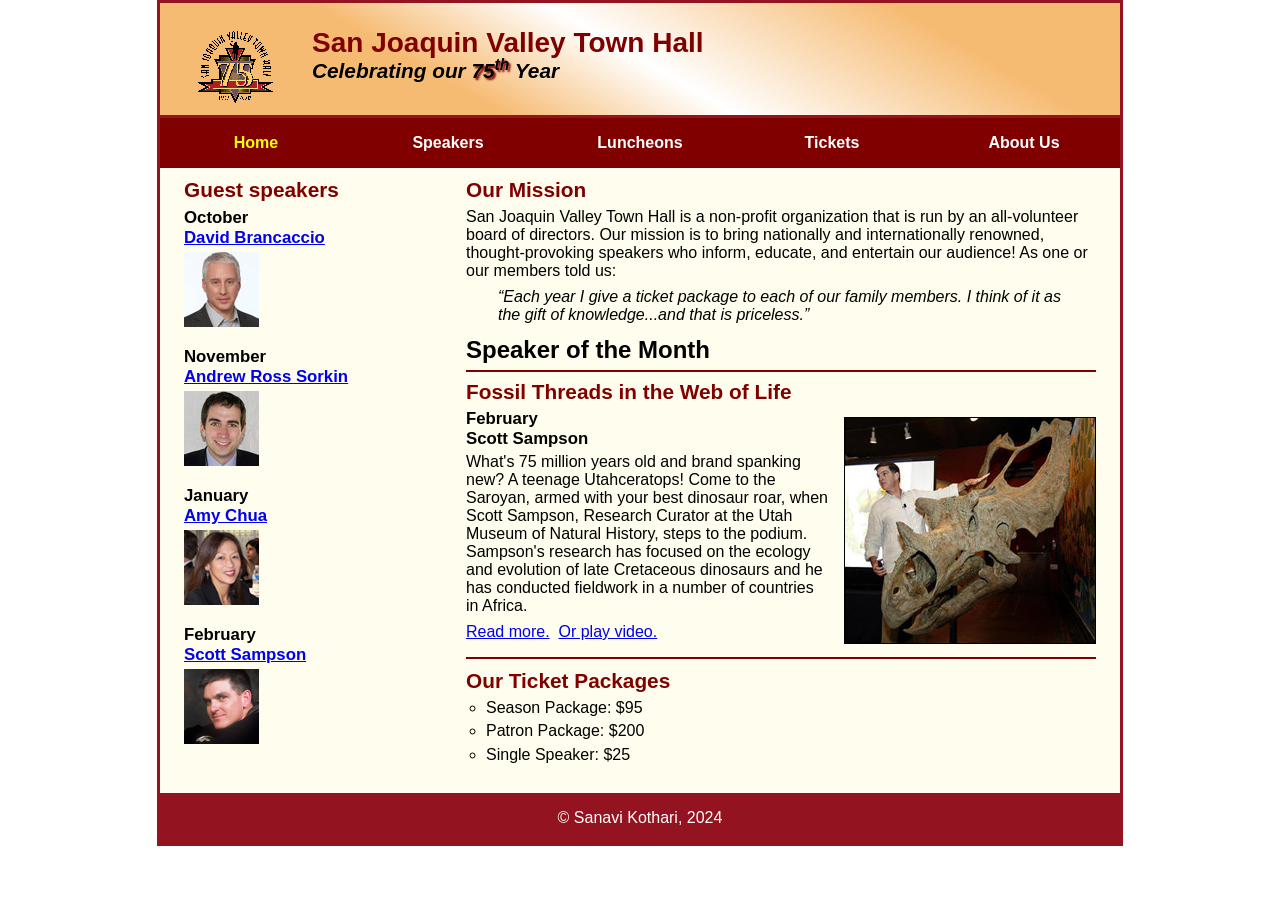
<file: index.html>
<!DOCTYPE html>
<html lang="en">

<head>
	<meta charset="utf-8">
	<meta name="viewport" content="width=device-width, initial-scale=1">
	<title>San Joaquin Valley Town Hall</title>
	<link rel="shortcut icon" href="images/favicon.ico">
	<link rel="stylesheet" href="styles/normalize.css">
	<link rel="stylesheet" href="styles/c8_main.css">
    <link rel="stylesheet" href="styles/slicknav.css">
    <script src="https://code.jquery.com/jquery-3.2.1.min.js"></script>
    <script src="js/jquery.slicknav.min.js"></script>
	<script type="text/javascript">
    	$(document).ready(function(){
			$('#nav_menu').slicknav({prependTo:"#mobile_menu"});
    	});
    </script>
</head>

<body>
	<header>
		<img src="images/town_hall_logo.gif" alt="Town Hall logo" height="80">
		<h2>San Joaquin Valley Town Hall</h2>
		<h3>Celebrating our <span class="shadow">75<sup>th</sup></span> Year</h3>
	</header>
    <nav id="mobile_menu"></nav>
	<nav id="nav_menu">
    	<ul>
        	<li><a href="index.html" class="current">Home</a></li>
        	<li><a href="speakers.html">Speakers</a></li>
        	<li><a href="luncheons.html">Luncheons</a></li>
        	<li><a href="tickets.html">Tickets</a></li>
        	<li><a href="aboutus.html"> About Us</a>
            	<ul>
                	<li><a href="#">Our History</a></li>
                	<li><a href="#">Board of Directors</a></li>
                	<li><a href="#">Past Speakers</a></li>
                	<li><a href="#">Contact Information</a></li>
            	</ul>
        	</li>
    	</ul>
	</nav>
	<main>
		<section>
			<h2>Our Mission</h2>
			<p>San Joaquin Valley Town Hall is a non-profit organization that is run by an 
			   all-volunteer board of directors. Our mission is to bring nationally and 
			   internationally renowned, thought-provoking speakers who inform, educate, 
			   and entertain our audience! As one or our members told us:</p>
			<blockquote>&ldquo;Each year I give a ticket package to each of our family members. 
			I think of it as the gift of knowledge...and that is priceless.&rdquo;</blockquote>
			
			<h1>Speaker of the Month</h1>
			<article>
				<h2>Fossil Threads in the Web of Life</h2>
				<img src="images/sampson_dinosaur.jpg" alt="Scott Sampson with dinosaur">
				<h3>February<br>
				Scott Sampson</h3>
				<p>What's 75 million years old and brand spanking new? A teenage Utahceratops! 
				Come to the Saroyan, armed with your best dinosaur roar, when Scott Sampson, Research 
				Curator at the Utah Museum of Natural History, steps to the podium. Sampson's research 
				has focused on the ecology and evolution of late Cretaceous dinosaurs and he has conducted 
				fieldwork in a number of countries in Africa.</p>
				<p>
					<a href="speakers/c7_sampson.html">Read more.</a>&nbsp;
					<a href="media/sampson.mp4" target="_blank">Or play video.</a>
				</p>
			</article>
			
			<h2>Our Ticket Packages</h2>
			<ul>
				<li>Season Package: $95</li>
				<li>Patron Package: $200</li>
				<li>Single Speaker: $25</li>
			</ul>
		</section>
		<aside>
			<h2>Guest speakers</h2>
			<div id="speakers">
			<h3>October<br><a href="speakers/brancaccio.html">David Brancaccio</a></h3>
			<img src="images/brancaccio75.jpg" alt="David Brancaccio photo">
			<h3>November<br><a href="speakers/sorkin.html">Andrew Ross Sorkin</a></h3>
			<img src="images/sorkin75.jpg" alt="Andrew Ross Sorkin photo">
			<h3>January<br><a href="speakers/chua.html">Amy Chua</a></h3>
			<img src="images/chua75.jpg" alt="Amy Chua photo">
			<h3>February<br><a href="speakers/c7_sampson.html">Scott Sampson</a></h3>
			<img src="images/sampson75.jpg" alt="Scott Sampson photo">
			</div>
		</aside>
	</main>
	<footer>
		<p>&copy; Sanavi Kothari, 2024 </p>
	</footer>
</body>
</html>
</file>
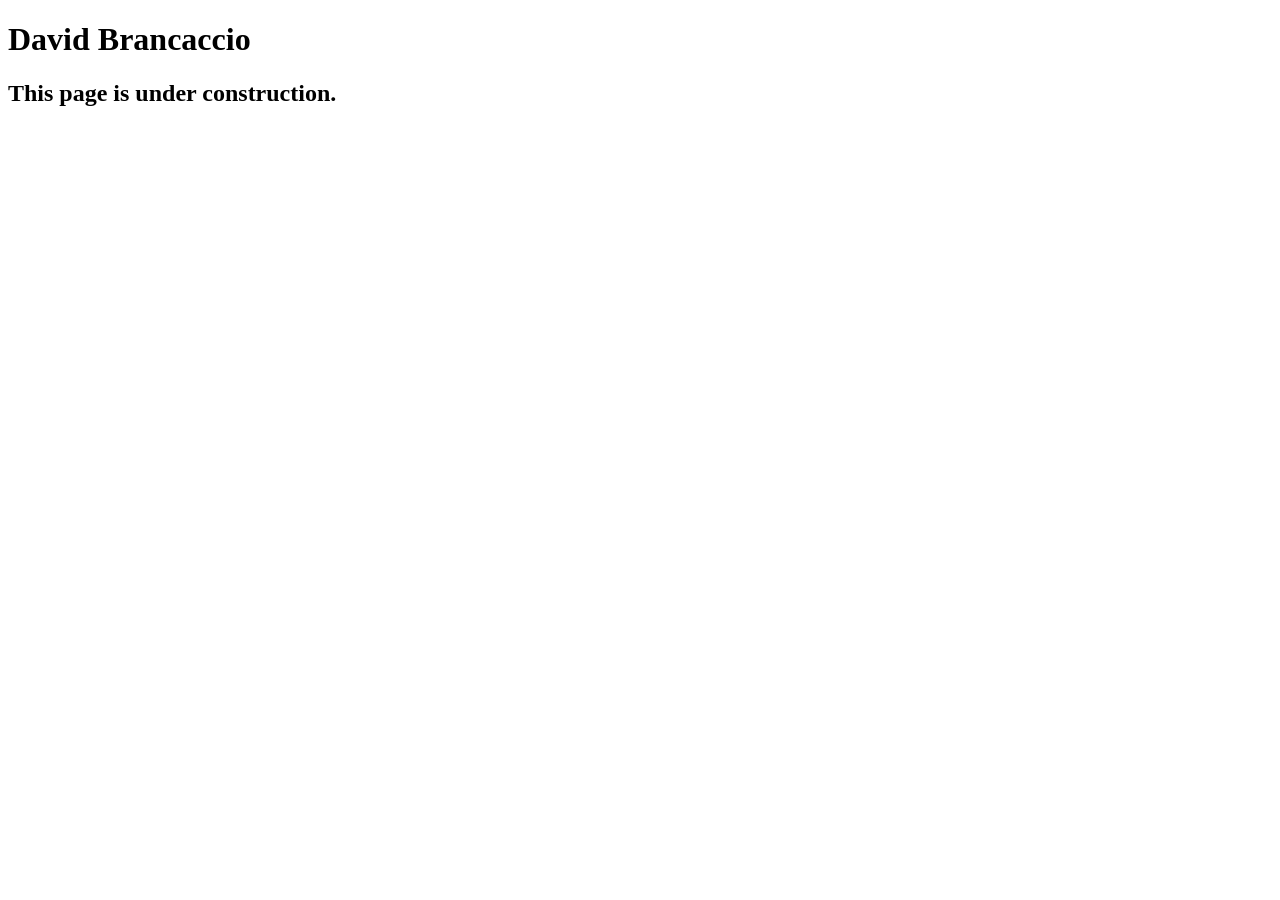
<file: speakers/brancaccio.html>
<!DOCTYPE html>
<html lang="en">

<head>
	<meta charset="utf-8">
	<title>San Joaquin Valley Town Hall</title>
	<link rel="shortcut icon" href="images/favicon.ico">
</head>

<body>
    <main>
	    <h1>David Brancaccio</h1>
	    <h2>This page is under construction.</h2>	        
    </main>
</body>

</html>
</file>
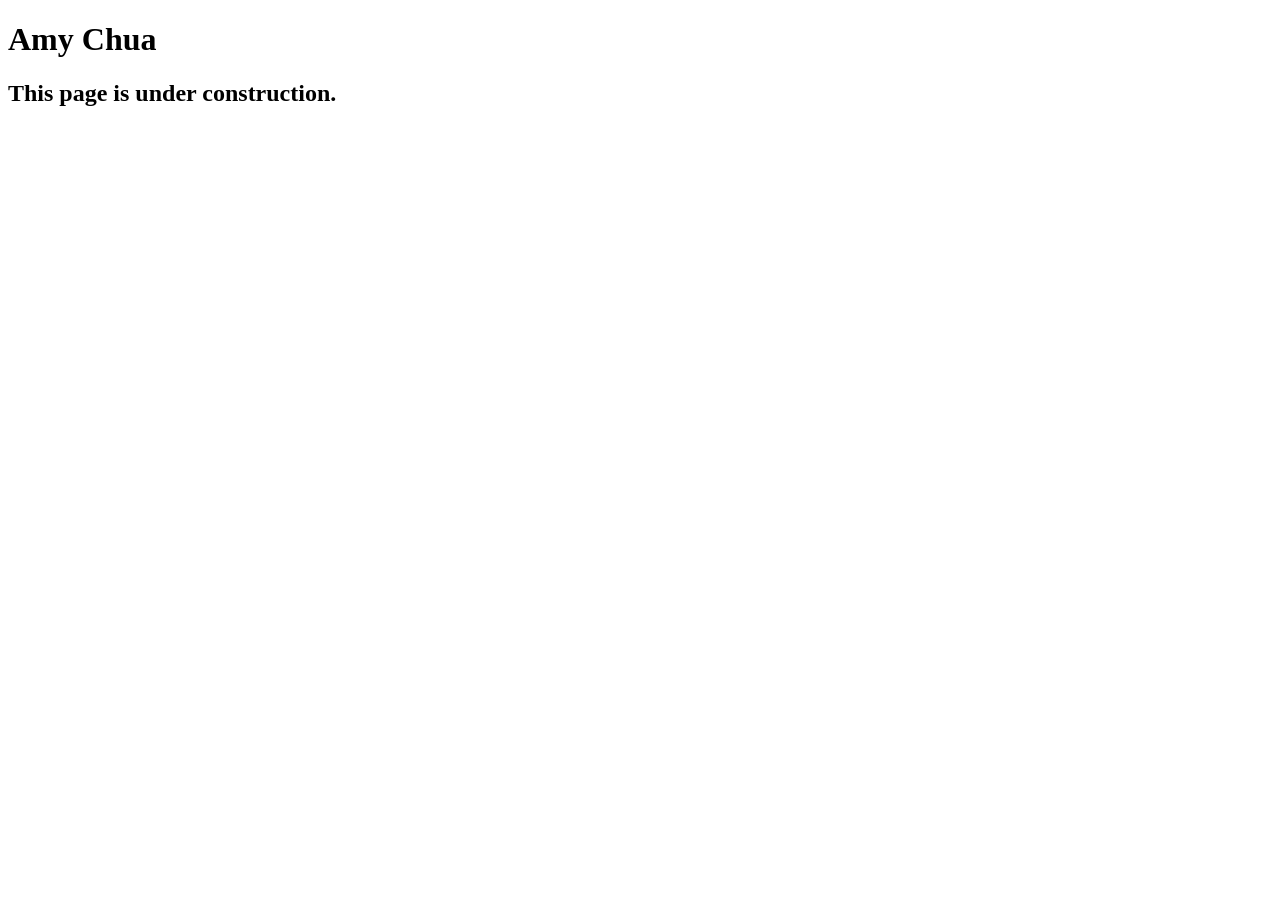
<file: speakers/chua.html>
<!DOCTYPE html>
<html lang="en">

<head>
	<meta charset="utf-8">
	<title>San Joaquin Valley Town Hall</title>
	<link rel="shortcut icon" href="images/favicon.ico">
</head>

<body>
	<main>
		<h1>Amy Chua</h1>
		<h2>This page is under construction.</h2>
	</main>
</body>

</html>
</file>
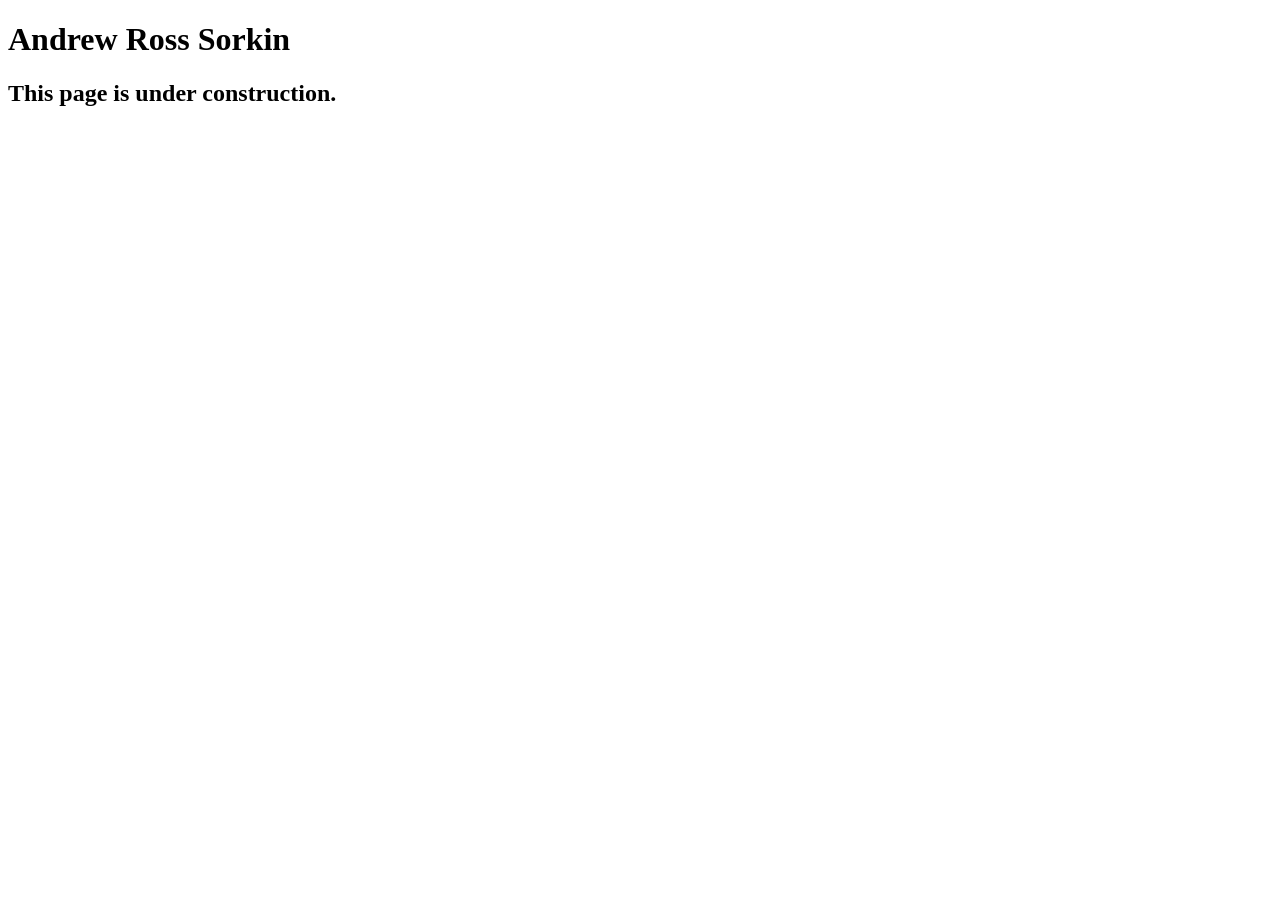
<file: speakers/sorkin.html>
<!DOCTYPE html>
<html lang="en">

<head>
	<meta charset="utf-8">
	<title>San Joaquin Valley Town Hall</title>
	<link rel="shortcut icon" href="images/favicon.ico">
</head>

<body>
	<main>
		<h1>Andrew Ross Sorkin</h1>
		<h2>This page is under construction.</h2>
	</main>
</body>

</html>
</file>
<file: styles/c8_main.css>
/* the styles for the elements */
* {
	margin: 0;
	padding: 0;
}
html {
	background-color: white;
}
body {
	font-family: Arial, Helvetica, sans-serif;
    font-size: 100%;
    width: 99%;                     /* changed from 800 pixels */
    max-width: 960px;
    margin: 0 auto;
    border: 3px solid #931420;
    background-color: #fffded;
}
a:focus, a:hover {
	font-style: italic;
}
/* the styles for the header */
header {
	padding: 1.5em 0 2em 0;
	border-bottom: 3px solid #931420;
		background-image: -moz-linear-gradient(
	    30deg, #f6bb73 0%, #f6bb73 30%, white 50%, #f6bb73 80%, #f6bb73 100%);
	background-image: -webkit-linear-gradient(
	    30deg, #f6bb73 0%, #f6bb73 30%, white 50%, #f6bb73 80%, #f6bb73 100%);
	background-image: -o-linear-gradient(
	    30deg, #f6bb73 0%, #f6bb73 30%, white 50%, #f6bb73 80%, #f6bb73 100%);
	background-image: linear-gradient(
	    30deg, #f6bb73 0%, #f6bb73 30%, white 50%, #f6bb73 80%, #f6bb73 100%);
}
header h2 {
	font-size: 175%;
	color: #800000;
}
header h3 {
	font-size: 130%;
	font-style: italic;
}
header img {
	float: left;
	padding: 0 3.75%;            /* 30 / 800 x 100 */
}
.shadow {
	text-shadow: 2px 2px 2px #800000;
}
/* the styles for the navigation menu */
#nav_menu ul {
	list-style-type: none;
	margin: 0;
	padding: 0;
	position: relative;
}
#nav_menu ul li {
	float: left;
    width: 20%;                 /* 160 / 800 x 100 */
}
#nav_menu ul li a {
    display: block;
    text-align: center;
    padding: 1em 0;
    text-decoration: none;
    background-color: #800000;
    color: white;
    font-weight: bold;
}
#nav_menu a.current {
	color: yellow;
}
#nav_menu ul ul {
	width: 100%;
    display: none;
    position: absolute;
    top: 100%;
}
#nav_menu ul ul li {
	float: none;
}
#nav_menu ul li:hover > ul {
	display: block;
}
#nav_menu > ul::after {
    content: "";
    clear: both;
    display: block;
}
/* the styles for the main content */
main {
	clear: left;
}

/* the styles for the section */
section {
	width: 65.625%;                  /* 525 / 800 X 100 */
	float: right;
	padding: 0 2.5% 20px 2.5%;       /* 20 / 800 x 100 */
}
section h1 {
	font-size: 150%;
	padding: .5em 0 .25em 0;
	margin: 0;
}
section h2 {
	color: #800000;
	font-size: 130%;
	padding: .5em 0 .25em 0;
}
section p {
	padding-bottom: .5em;
}
section blockquote {
	padding: 0 2em;
	font-style: italic;
}
section ul {
	padding: 0 0 .25em 1.25em;
	list-style-type: circle;
}
section li {
	padding-bottom: .35em;
}

/* the styles for the article */
article {
	padding: .5em 0;
	border-top: 2px solid #800000;
	border-bottom: 2px solid #800000;
}
article h2 {
	padding-top: 0;
}
article h3 {
	font-size: 105%;
	padding-bottom: .25em;
}
article img {
	float: right;
	max-width: 40%;
	min-width: 150px;
	margin: .5em 0 1em 1em;
	border: 1px solid black;
}

/* the styles for the aside */
aside {
	width: 26.875%;                     /* 215 / 800 x 100 */
	float: right;
	padding: 0 0 20px 2.5%;             /* 20 / 800 x 100 */
}
aside h2 {
	color: #800000;
	font-size: 130%;
	padding: .5em 0 .25em 0;
}

aside h3 {
	font-size: 105%;
	padding-bottom: .25em;
}
aside img {
	padding-bottom: 1em;
}

/* the styles for the footer */
footer {
	background-color: #931420;
	clear: both;

}
footer p {
	text-align: center;
	color: white;
	padding: 1em 0;
}
#mobile_menu {
	display: none;
}

/* tablet portrait to standard 960 */
@media only screen and (max-width: 959px) {
	section h1 { font-size: 135%; }
	section h2, aside h2 { font-size: 120%; }
}

/* mobile landscape to tablet portrait */
@media only screen and (max-width: 767px) {
	header img { float: none; }
	header { text-align: center; }
	section {
		float: none;
		width: 95%;                     /* 100 - (2 x 2.5) for padding */
	}
	aside {
		float: none;
		padding-right: 2.5%;           /* 20 / 800 x 100 */
		width: 95%;                    /* 100 - (2 x 2.5) for padding */
	}
	article img { max-width: 30%; }
	#speakers {
		-moz-column-count: 2;
		-webkit-column-count: 2;
		column-count: 2;
	}
	#nav_menu {
		display: none;
	}
	#mobile_menu {
		display: block;
	}
	.slicknav_menu {
		background-color: #800000 !important;
	}
}

/* mobile portrait to mobile landscape */
@media only screen and (max-width: 479px) {
	body { font-size: 90%; }
}
</file>
